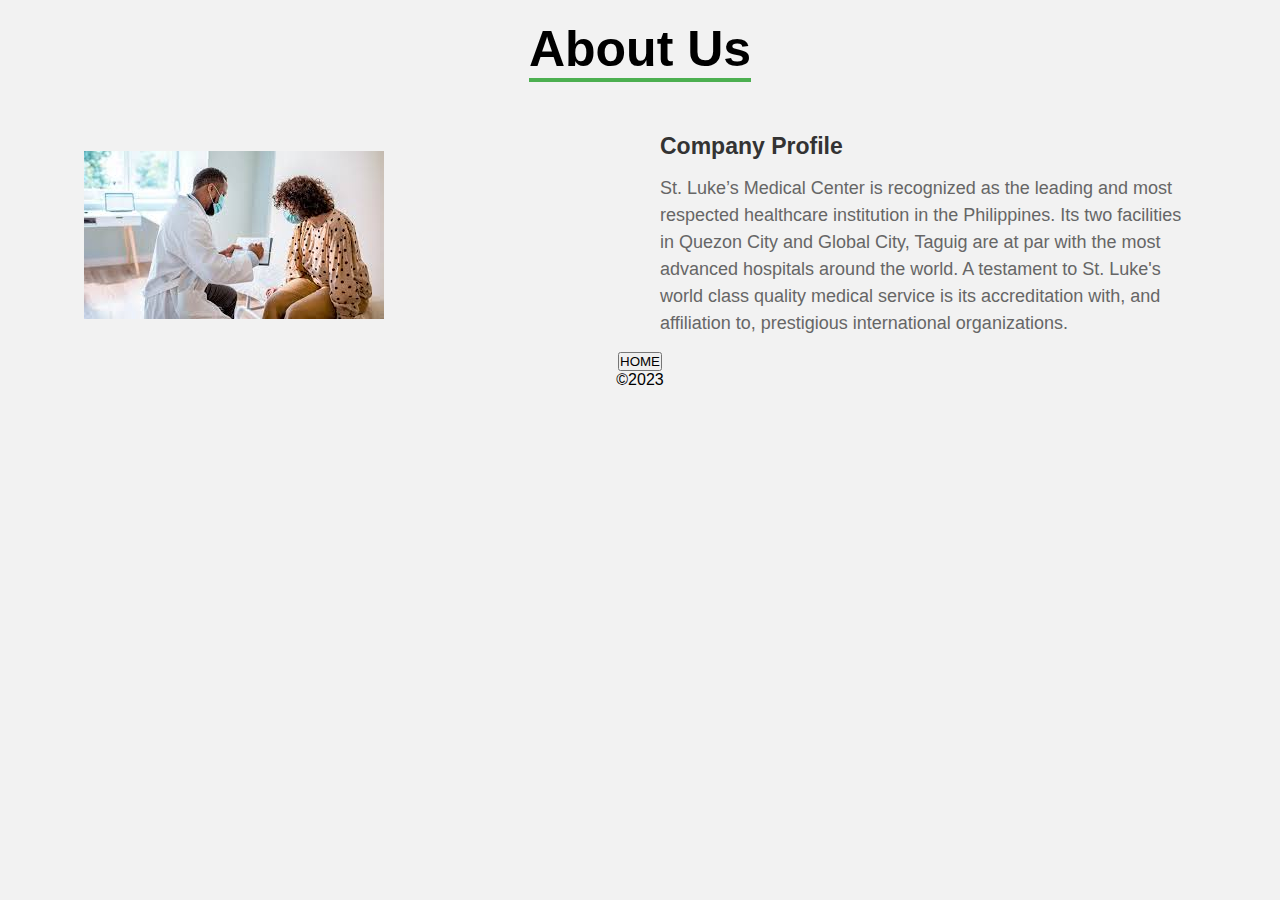
<file: about.html>
<!DOCTYPE html>
<html>
    <head>
        <title>About us</title>
        <link rel = "Stylesheet" href="css/aboutus.css">
    </head>

    <body>
        


        <div class="heading">
            <h1>About Us</h1>

        </div>

        <div class="container">
            <section class="about">
                <div class="about-image">
                    <img src="images/docandpatient.jpg">
                </div>

                <div class="about-content">
                    <h2>Company Profile</h2>
                    <p>St. Luke’s Medical Center is recognized as the leading and most respected healthcare institution in the Philippines. Its two facilities in Quezon City and Global City, Taguig are at par with the most advanced hospitals around the world. A testament to St. Luke's world class quality medical service is its accreditation with, and affiliation to, prestigious international organizations.</p>
                </div>

            </section>
        </div>
    </body>

    <footer>
        <div class="position">
            <center>
            <form action="index.html">
                <button type="submit" class="button">HOME</button>
            </form>
             &copy;2023 </center>
        </div>
    </footer>
</html>
</file>
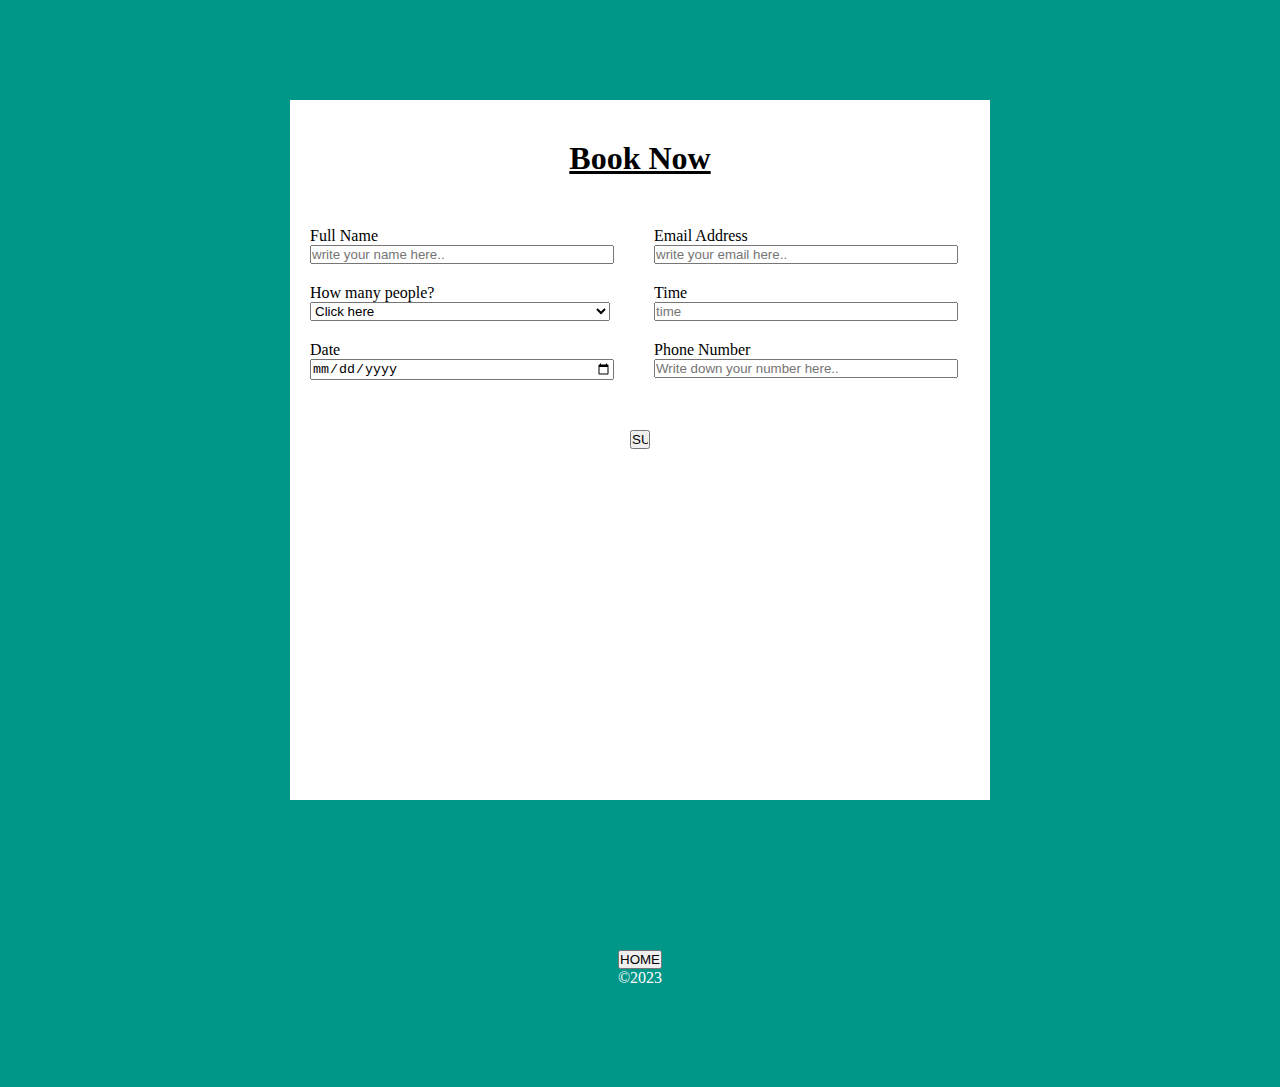
<file: booking.html>
<!DOCTYPE html>
<html>
    <head>
        <title>Book Now</title>
        <link rel = "Stylesheet" href="css/booking.css">
    </head>

    <body>

        <style>
            body{
                background-color: #009688;
            }
        </style>

        <div class="main">
            <div class="form">
                <div class="form-text">
                    <h1><u>Book Now</u></h1>
                </div>

                <div class="main-form">
                    <form action="index.php" method="get">
                        <div>
                            <span>Full Name</span>
                            <input type="text" name="name" id="name" placeholder="write your name here.." required>
                        </div>

                        <div>
                            <span>Email Address</span>
                            <input type="email" name="name" id="name" placeholder="write your email here.." required>
                        </div>

                        <div>
                            <span>How many people?</span>
                            <select name="people" id="people" required>
                                <option value=""> Click here </option>
                                <option value="1">1</option>
                                <option value="2">2</option>
                                <option value="3">3</option>
                                <option value="4">4</option>
                            </select>
                        </div>

                        <div>
                            <span>Time</span>
                            <input type="text" name="time" id="time" placeholder="time" required>
                        </div>

                        <div>
                            <span>Date</span>
                            <input type="date" name="date" id="date" placeholder="date" required>
                        </div>

                        <div>
                            <span>Phone Number</span>
                            <input type="number" name="number" id="number" placeholder="Write down your number here.." required>
                        </div>

                        <div id="submit">
                            <input type="submit" value="SUBMIT" id="submit">
                        </div>
                    </form>
                </div>
            </div>
        </div>
    </body>

    <footer>
        <div class="position">
            <center>
            <form action="index.html">
                <button type="submit" class="button">HOME</button>
            </form>
             &copy;2023 </center>
        </div>
    </footer>
</html>
</file>
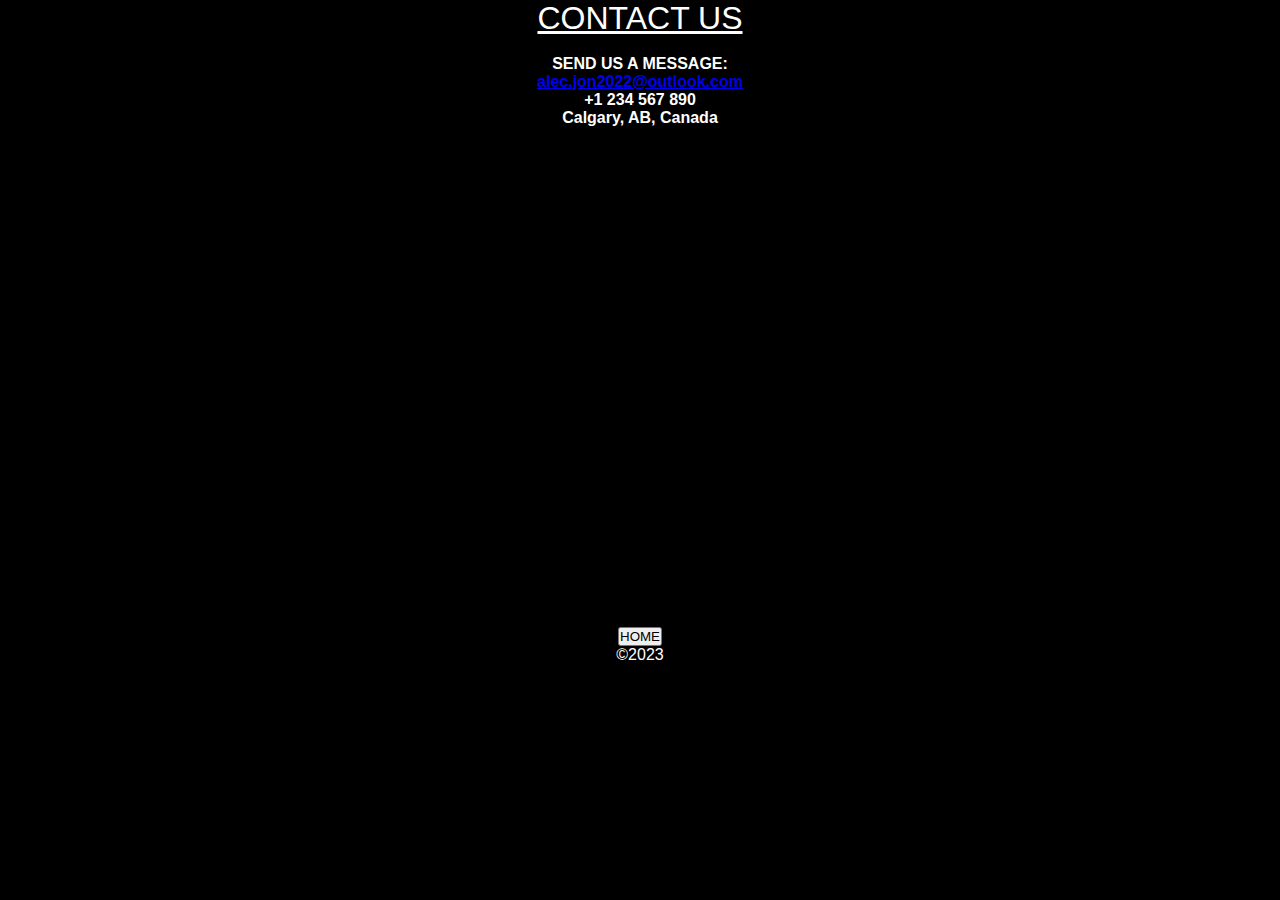
<file: contactus.html>
<!DOCTYPE html>
<html>
    <head>
        <title>Contact Me</title>
        <link rel = "Stylesheet" href="css/content.css">
    </head>

    <body>

        <style>
            body{
                background-color: black;
            }
        </style>

        <center>
            <p><font size="+3" color="white"><u> CONTACT US </u></font></p> </br>
        </center>

        <div class="contactme"
            <address>
                SEND US A MESSAGE: </br>
                <a href="mailto:alec.jon2022@outlook.com">alec.jon2022@outlook.com</a></br>
                +1 234 567 890</br>
                Calgary, AB, Canada
            </address>
        </div>

        
    </body>

    <footer>
        <div class="position">
            <form action="index.html">
                <button type="submit" class="button">HOME</button>
            </form>
            <center> &copy;2023 </center>
        </div>
    </footer>
    
</html>
</file>
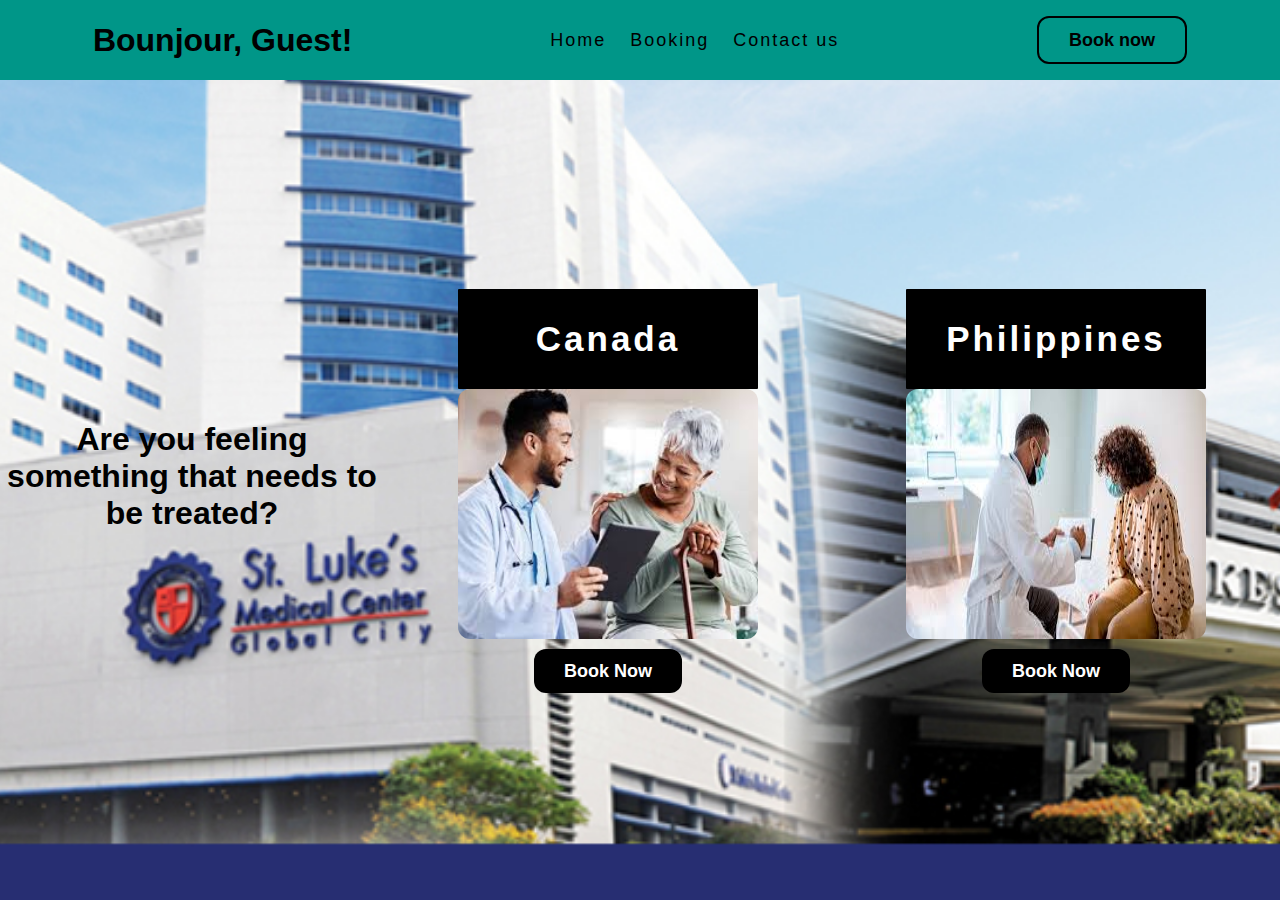
<file: learnmore.html>
<!DOCTYPE html>
<html>
    <head>
        <title><h1>Learn More</h1></title>
        <link rel = "Stylesheet" href="css/content.css">
    </head>

    <body>
        <div class="navbar">
            <div class="logo">
                <h1>Bounjour, Guest!</h1>

            </div>

            <div class="menu">
                <ul>
                    <li><a href="index.html">Home</a></li>
                    <li><a href="booking.html">Booking</a></li>
                    <li><a href="contactus.html">Contact us</a></li>
                </ul>

            </div>

            <div class="booknow">
                <a href="booking.html">Book now</a></li>
            </div>
            
            <style>
            body{
                 
    
                background-image: url("images/SLMC.jpg");
                height: 100vh;
                background-size: cover;
                background-position: center;
                
              }
            </style>
        
            
        </div>

        <div class="test">
            <div class="heading">
                <h1>Are you feeling something that needs to be treated?</h1><br/>
                
                  
            </div>

            <div class="tours">
                <div class="places">
                    <h2>Canada</h2>
                    <img src="images/docandpatient2.jpg" style="width: 300px; height: 250px; border-radius: 12px;">
                    <br>
                    <br>
                    <a href="booking.html">Book Now</a>
                </div>

                <div class="places">
                    <h2>Philippines</h2>
                    <img src="images/docandpatient.jpg" style="width: 300px; height: 250px; border-radius: 12px;">
                    <br>
                    <br>
                    <a href="booking.html">Book Now</a>
                </div>

                
            </div>
    </div>

        
    </body>
</html>
</file>
<file: css/aboutus.css>
*
{
    margin: 0px;
    padding: 0px;
    box-sizing: border-box;
    font-family: 'Roboto', sans-serif;
}

body
{
    background-color: #f2f2f2;
}

.heading
{
    width: 90%;
    display: flex;
    justify-content: center;
    align-items: center;
    flex-direction: column;
    text-align: center;
    margin: 20px auto;

}

.heading h1
{
    font-size: 50px;
    color: #000;
    margin-bottom: 25px;
    position: relative;
}

.heading h1::after 
{
    content: "";
    position: absolute;
    width: 100%;
    height: 4px;
    display: block;
    margin: 0 auto;
    background-color: #4caf50;
}

.container
{
    width: 90%;
    margin: 0 auto;
    padding: 10px 20px;

}

.about
{
    display: flex;
    justify-content: space-between;
    align-items: center;
    flex-wrap: wrap;
}

.about-image
{
    flex: 1;
    margin-right: 40px;
    overflow: hidden;
}

.about-image img
{
    max-width: 100%;
    height: auto;
    display: block;
    transform: 0.5s ease;
}

.about-image:hover img
{
    transform: scale(1.2);
}

.about-content
{
    flex: 1;

}

.about-content h2
{
    font-size: 23px;
    margin-bottom: 15px;
    color: #333;
}

.about-content p
{
    font-size: 18px;
    line-height: 1.5;
    color: #666;
}

.position
{     
    color: black;
    float: left;
    text-align: center;
    padding-bottom: 100px;
    padding-top: 5px;
    bottom: 0px;
    width: 100%;   

}

.button 
{
    color: black;    
    cursor: pointer;
    
    
}
</file>
<file: css/booking.css>
*
{
    margin: 0;
    padding: 0;
    
}

.main
{
    max-width: 1280px;
    height: 100vh;
    display: flex;
    justify-content: center;
    align-items: center;
    
}

.form
{
    width: 700px;
    height: 700px;
    background-color: #fff;
}

.form-text
{
    text-align: center;
    margin: 40px 0;
}

.main-form div
{
    margin: 10px 20px;
    width: 300px;
    display: inline-block;
}

.main-form div input
{
    width: 100%;
    display: block;
    
}

.main-form div select
{
    width: 100%;
    
}


#submit
{
    width: 100%;
    margin: 20px auto;
    text-align: center;
}

#submit input
{
    width: 20px;
}


.position
{     
    color: white;
    float: left;
    text-align: center;
    padding-bottom: 100px;
    padding-top: 50px;
    bottom: 0px;
    width: 100%;   

}

.button 
{
    color: black;    
    cursor: pointer;
    
    
}
</file>
<file: css/content.css>
*
{
    padding: 0px;
    margin: 0px;
    box-sizing: border-box;
    list-style-type: none;
    font-family: 'Poppins', sans-serif;
}

.navbar
{
    width: 100%;
    height: 80px;
    background-color: #009688;
    display: flex;
    justify-content: space-around;
    align-items: center;
    color: #000;
}

.menu ul
{
    display: flex;
    align-items: center;
}

.menu ul li a
{
    text-decoration: none;
    color: #000;
    padding: 5px 12px;
    letter-spacing: 2px;
    font-size: 18px;
}

.menu ul li a:hover
{
    border-bottom: 4px solid #000;
    transition: 0.4s;
}

.booknow a
{
    text-decoration: none;
    color: #000;
    font-size: 18px;
    font-weight: bold;
    border-radius: 12px;
    padding: 12px 30px;
    border: 2px solid #000;
}

.booknow a:hover
{
    background-color: greenyellow;
    transition: 0.6s;
}

.test
{
    width: 100%;
    height: 90vh;
    display: flex;
    justify-content: space-around;
    align-items: center;
    
}

.heading
{
    width: 30%;
    text-align: center;
    color: #000;
}

.heading h1
{
    font-size: center;
}

.heading a
{
    text-decoration: none;
    color: #000;
    font-size: 25px;
    font-weight: bold;
    border-radius: 45px;
    padding: 14px 50px;
    background-color: #fff;
}

.heading a:hover
{
    letter-spacing: 3px;
    transition: 0.6s;
}

.tours
{
    width: 70%;
    display: flex;
    justify-content: space-around;
}

.places
{
    display: inline;
    text-align: center;
    border-radius: 12px;
}

.places h2
{
    color: #fff;
    font-size: 35px;
    letter-spacing: 3px;
    border-radius: 1px;
    padding: 30px 30px;
    background-color: #000;
}

.places a
{
    text-decoration: none;
    color: #fff;
    font-weight: bold;
    font-size: 18px;
    border-radius: 12px;
    padding: 12px 30px;
    background-color: #000;
}

.places a:hover 
{
    background-color: #000;
    letter-spacing: 3px;
    transition: 0.6s;
}




.contactme
{
    color: white;
    font-weight: bold;
    text-align: center;
}

.position
{     
    color: white;
    float: left;
    text-align: center;
    padding-bottom: 100px;
    padding-top: 500px;
    bottom: 0px;
    width: 100%;   

}

.button 
{
    color: black;    
    cursor: pointer;
    
}
</file>
